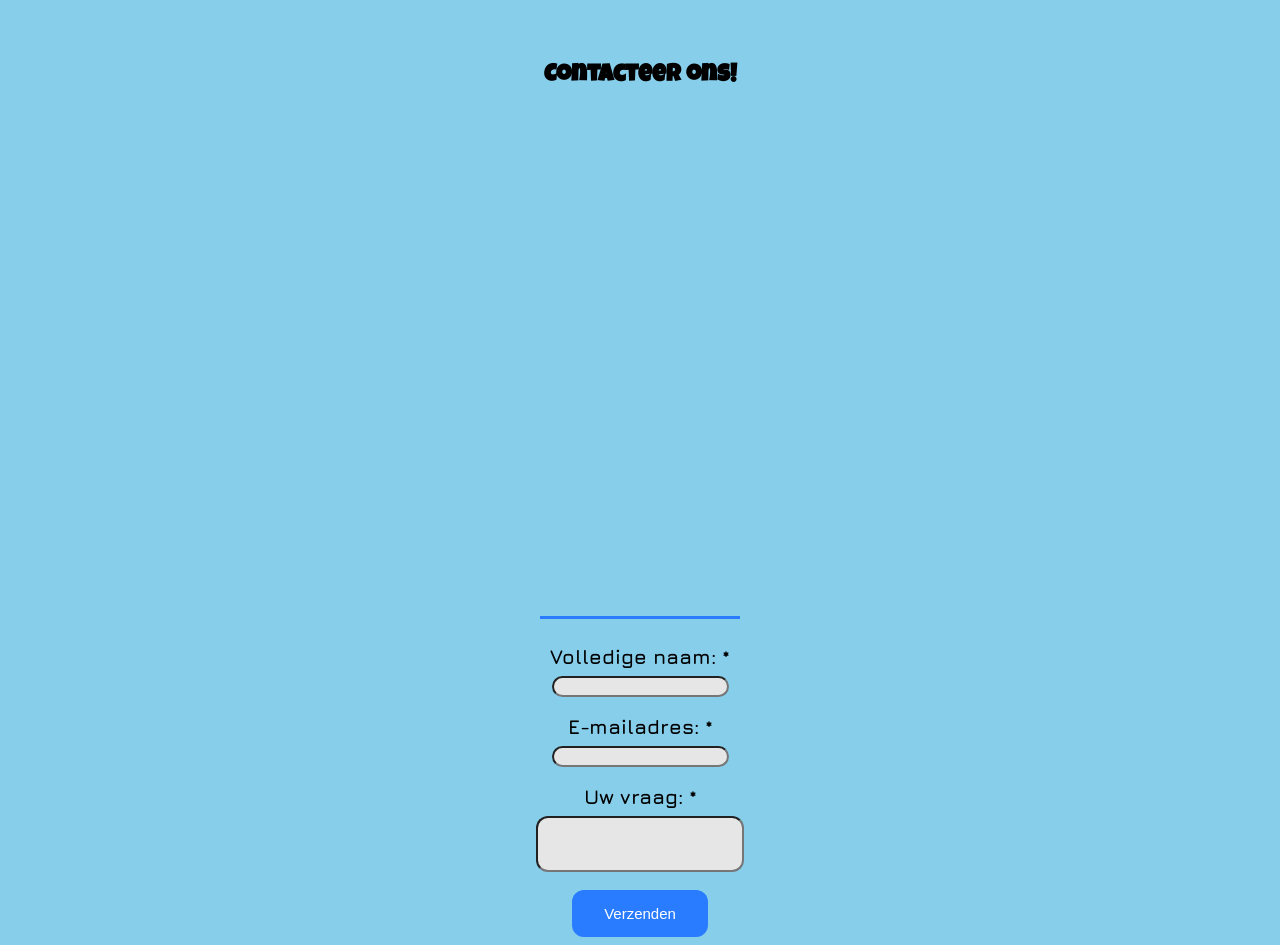
<file: contact.html>
<!DOCTYPE html>
<html lang="en">

<head>
  <meta charset="UTF-8">
  <meta http-equiv="X-UA-Compatible" content="IE=edge">
  <meta name="viewport" content="width=device-width, initial-scale=1.0">
  <title>Contact</title>
  <link rel="icon" href="../img/logo.png" type="image/icon type">
  <link href="css/andere.css" rel="stylesheet" type="text/css" />
  <link href='https://fonts.googleapis.com/css?family=Jura' rel='stylesheet'>
  <link href='https://fonts.googleapis.com/css?family=Luckiest Guy' rel='stylesheet'>
</head>

<body>
  <article>
    <br>
    <br>
    <h2 style="text-align: center; font-family: 'Luckiest Guy';">Contacteer ons!</h2>

    <div style="overflow:hidden;max-width:100%;width:500px;height:500px;">
      <div id="google-maps-canvas" style="height:100%; width:100%;max-width:100%;"><iframe
          style="height:100%;width:100%;border:0;" frameborder="0"
          src="https://www.google.com/maps/embed/v1/place?q=Eindhoven,+Nederland&key=AIzaSyBFw0Qbyq9zTFTd-tUY6dZWTgaQzuU17R8"></iframe>
      </div><a class="googlecoder" href="https://www.bootstrapskins.com/themes" id="make-map-infor-mation">premium
        bootstrap themes</a>
      <style>
        #google-maps-canvas img {
          max-height: none;
          max-width: none !important;
          background: none !important;
        }
      </style>
    </div>
    <hr>
    <br>
    <div class="formDiv">
      <form onsubmit="FormFunction()">
        <label>Volledige naam: *</label> <br>
        <input type="text" required minlength="2"> <br> <br>
        <label>E-mailadres: *</label> <br>
        <input type="email" required pattern="[a-z0-9._%+-]+@[a-z0-9.-]+\.[a-z]{2,4}$"> <br> <br>
        <label>Uw vraag: *</label> <br>
        <input type="text" id="vraagInput" required minlength="20">
        <br><br> <button onclick="submit()" id="submitBtn">Verzenden</button>
      </form>
    </div>
  </article>
  <script src="script.js"></script>
</body>

</html>
</file>
<file: css/andere.css>
* {
  background-color: skyblue;
}

.formDiv{
    text-align: center;
}

input {
    border-radius: 12px;
    background-color: white;
  margin-top: 8px;
}

#vraagInput {
  height: 50px;
  width: 200px;
}

label {
  font-size: 20px;
  font-family: "Jura";
  font-weight: bolder;
  text-align: center;
}

input:valid {
  background-color: greenyellow;
}

input:invalid {
  background-color: #e6e6e6;
}

#submitBtn {
      border: none;
    background-color: #297bff;
    color: white;
    padding: 15px 32px;
    text-decoration: none;
    font-size: 15px;
    border-radius: 12px;
    font-family: sans-serif;
}

hr {
    border: none;
    width: 200px;
    height: 3px;
    background-color: #297bff;
}
</file>
